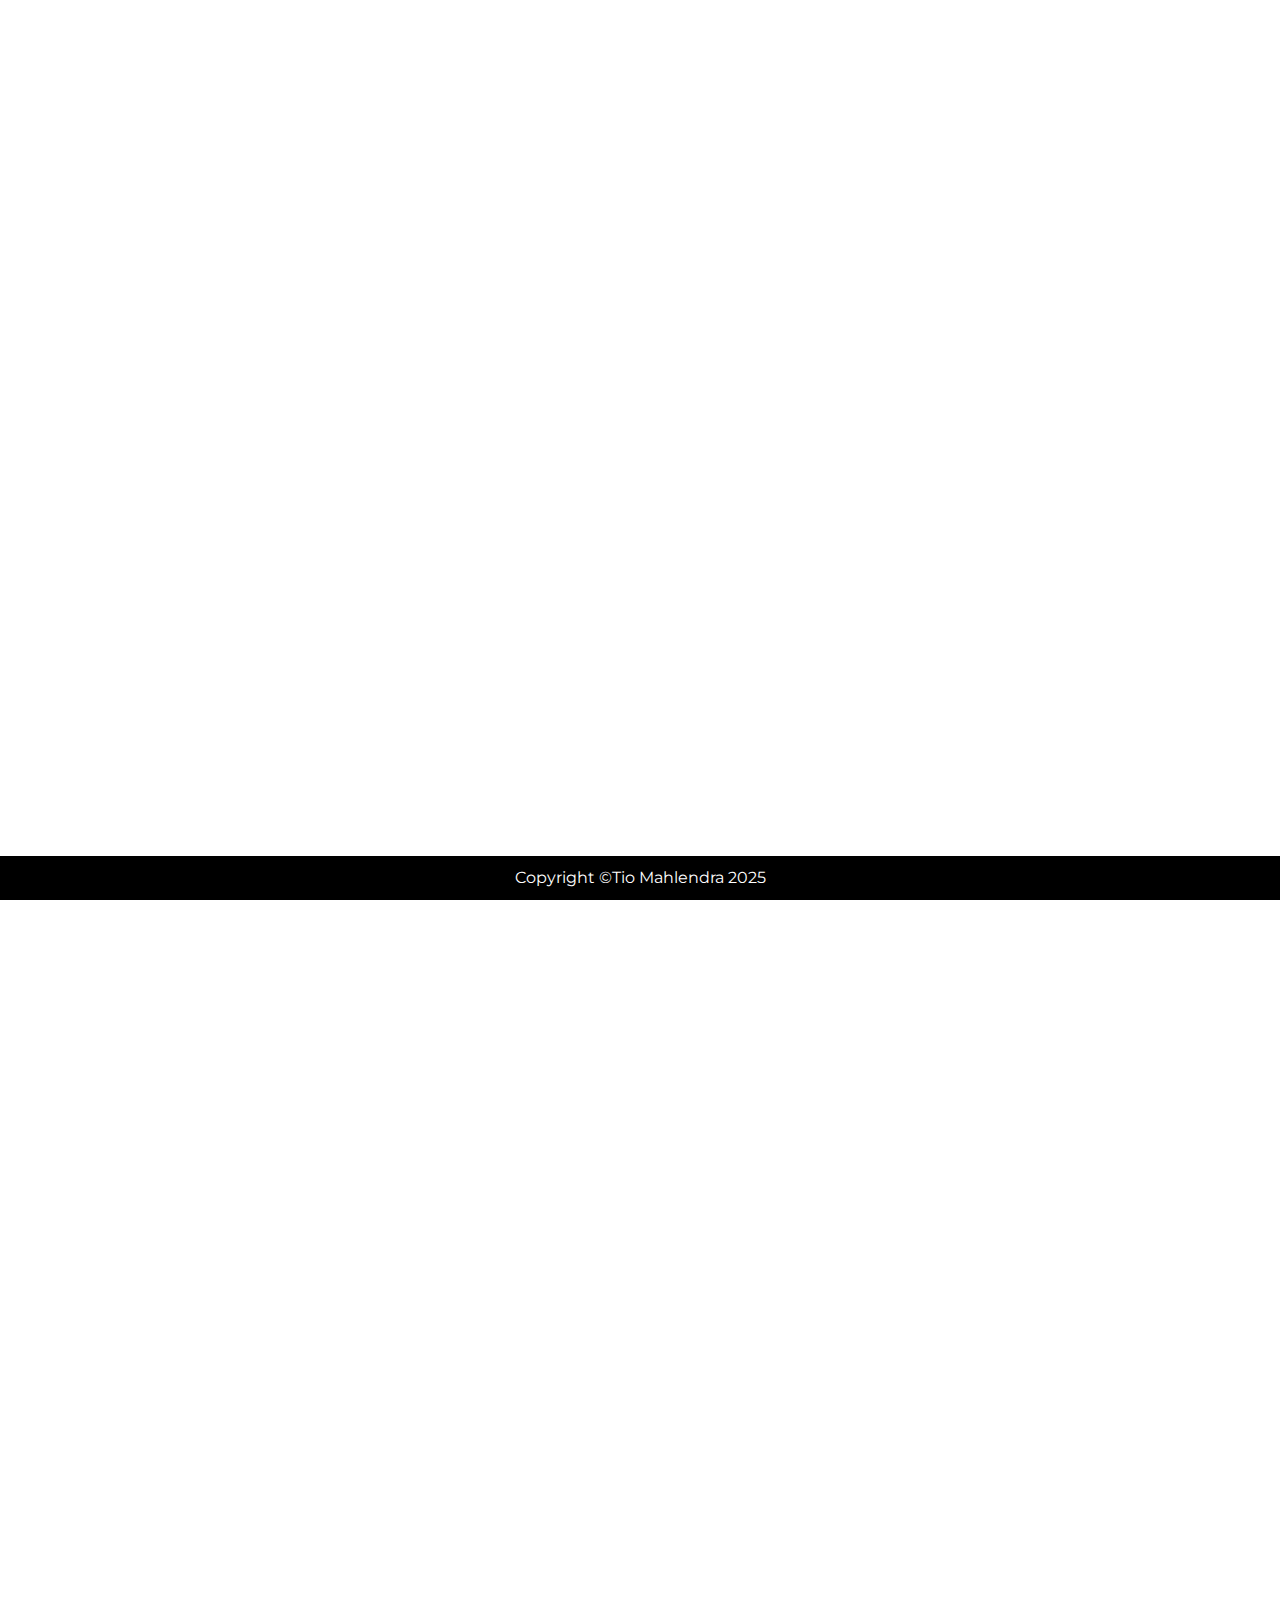
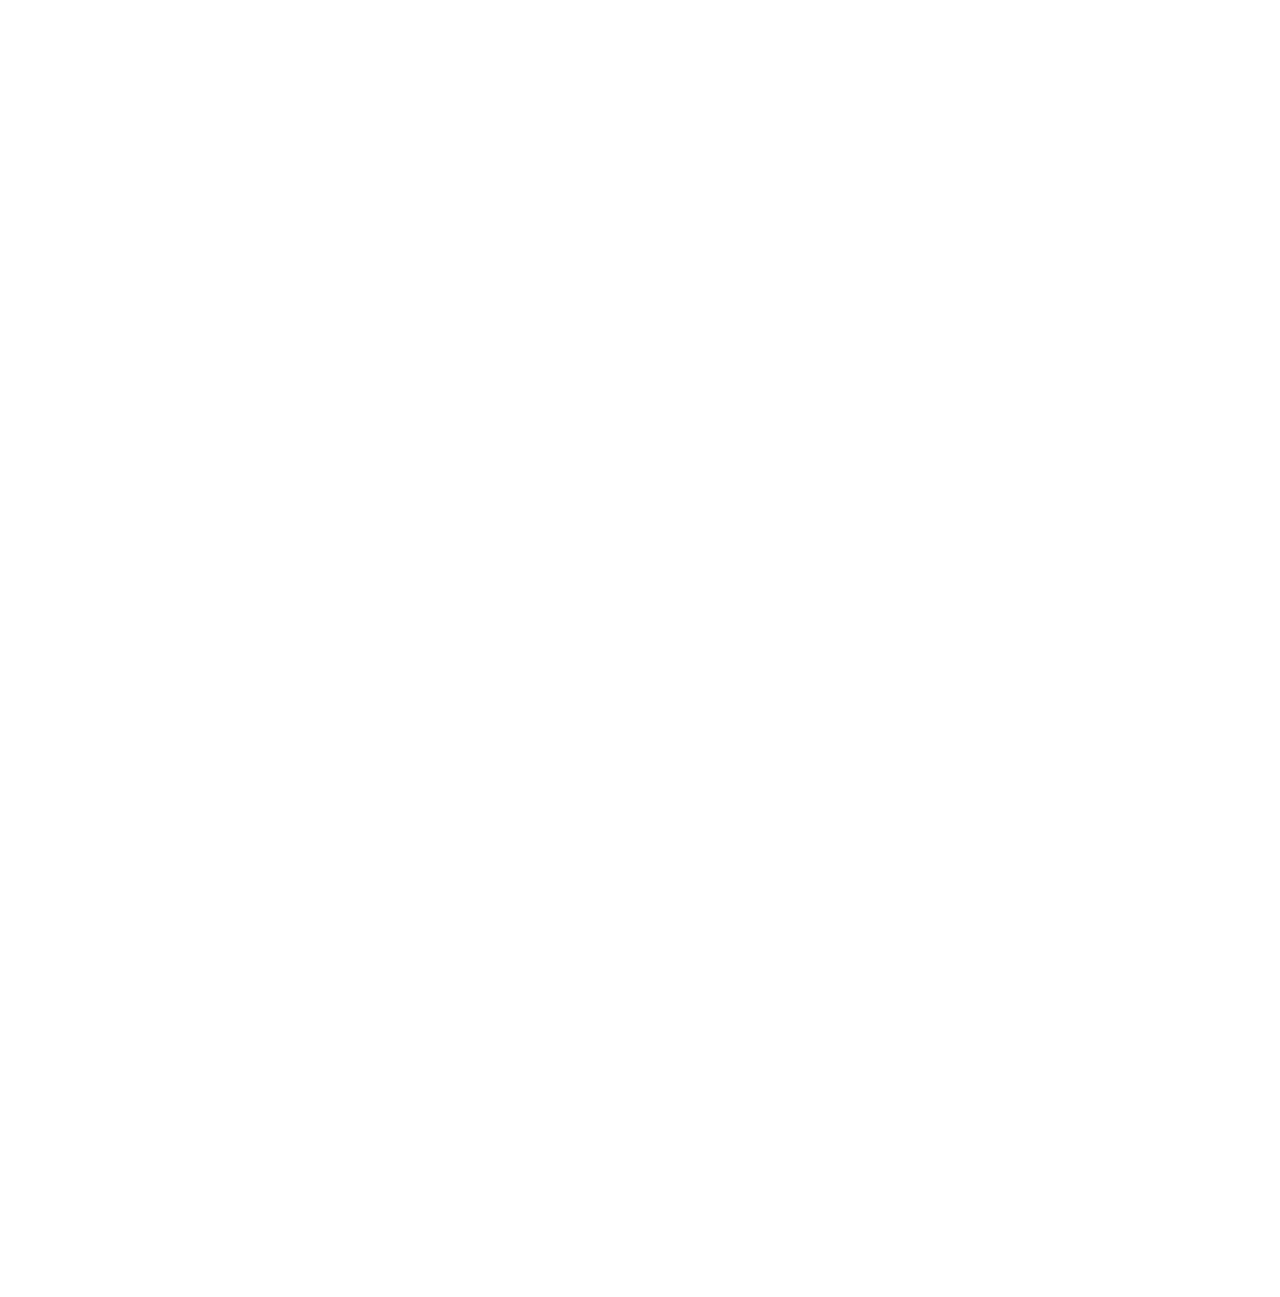
<file: index.html>
<!DOCTYPE html>
<html lang="en">
<head>
    <meta charset="UTF-8">
    <meta name="viewport" content="width=device-width, initial-scale=1.0">
    <title>Beyond Rich Residence</title>
    <link rel="stylesheet" href="./css/style.css">
    <link rel="stylesheet" href="https://cdnjs.cloudflare.com/ajax/libs/font-awesome/4.7.0/css/font-awesome.min.css">

    <!-- ==== ANIMATE ON SCROLL CSS CDN  ==== -->
    <link href="https://unpkg.com/aos@2.3.1/dist/aos.css" rel="stylesheet" />

    <!-- ==== ANIMATE ON SCROLL CSS CDN  ==== -->
    <link href="https://unpkg.com/aos@2.3.1/dist/aos.css" rel="stylesheet" />

    <!-- Customized Bootstrap Stylesheet -->
    <link href="https://cdn.jsdelivr.net/npm/bootstrap@5.3.2/dist/css/bootstrap.min.css" rel="stylesheet">
</head>
<body>
    <!-- header -->
    <header class="header">
      <!-- navbar -->
      <nav class="nav">
        <div class="logo">
          <a href="./index.html" style="text-decoration: none;">
            <h2>BeyondRich <br> <span id="black-title">Residence.</span></h2>
          </a>
        </div>

        <div class="nav_menu" id="nav_menu">
          <button class="close_btn" id="close_btn">
            <i class="fa fa-arrow-right"></i>
          </button>

          <ul class="nav_menu_list">
            <li class="nav_menu_item">
              <a href="./index.html" class="nav_menu_link menu_active">Beranda</a>
            </li>
            <li class="nav_menu_item">
              <a href="./tipe_rumah.html" class="nav_menu_link">Tipe Rumah</a>
            </li>
            <li class="nav_menu_item">
              <a href="./tentang.html" class="nav_menu_link">Tentang Kami</a>
            </li>
            <li class="nav_menu_item">
              <a href="./kontak.html" class="nav_menu_link">Kontak</a>
            </li>
            <li class="nav_menu_item">
              <a href="./blog.html" class="nav_menu_link">Blog</a>
            </li>
          </ul>
        </div>

        <button class="toggle_btn" id="toggle_btn">
          <i class="fa fa-bars"></i>
        </button>

      </nav>
    </header>
    <!-- header -->

    <!-- section beranda -->
    <section class="wrapper-home" id="home">
      <div class="container">
        <div class="grid-cols-2"> 
          <div class="grid-item-1">
            <h1 class="main-heading">
              Selamat datang di <span>BeyondRich Residence.</span>
            </h1>
            <p class="info-text">
              Hunian Bergaya Modern untuk Kehidupan Berkualitas. Rumah menjadi tempat untuk melanjutkan mimpi. Mulailah cerita serta harapan baru keluarga tercinta Anda di BeyondRich Residence
            </p>

            <div class="btn_wrapper">
              <button class="btn_home view_more_btn">
                Kontak Kami <i class="fa fa-phone"></i>
              </button> 
              <button class="btn_home documentation_btn">
                Info Detail
              </button>
            </div>
          </div>
          <div class="grid-item-2">
            <div class="team_img_wrapper">
              <img src="./img/rumah.jpg" alt="team-img" />
            </div>
          </div>
        </div>
      </div>
    </section>
    <!-- section beranda -->

    <!-- section fasilitas -->
    <div class="container pt-4 pb-4 mt-2 mb-3 fasilitas">
      <h1 class="text-center my-5">Fasilitas Yang Dimiliki</h1>
      <br><br>
      <div class="row">
        <div class="col-md-6 spasi">
       
          <h2>Kolam Renang Infinity</h2>
          <p>Nikmati momen istimewa berenang di kolam renang infinity kami yang memukau. Dengan desain yang memadukan kemewahan dan keindahan, Anda dapat menyelam sambil menikmati panorama kota yang spektakuler. Kolam renang ini tidak hanya menjadi tempat untuk berolahraga, tetapi juga tempat untuk melepaskan penat dan meresapi keindahan lingkungan sekitar.</p>
        </div>
        <div class="col-md-6">
          <img src="./img/kolam.jpg" alt="kolam-renang" class="img-fluid"/>
        </div>
      </div>
      <div class="row">
        <div class="col-md-6">
          <br><br>
          <img src="./img/fasilitas/2.jpg" alt="kolam-renang" class="img-fluid"/>
        </div>
        <div class="col-md-6">
          <br><br>
          <h2>Pusat Kebugaran Berstandar Tinggi</h2>
          <p>Jadilah sehat dan bugar di pusat kebugaran kami yang dilengkapi dengan peralatan modern dan fasilitas lengkap. Tim instruktur berpengalaman kami siap membantu Anda mencapai tujuan kebugaran Anda. Dengan program pelatihan yang disesuaikan, pusat kebugaran ini menjadi pusat transformasi kesehatan dan kebugaran Anda.</p>
        </div>
      </div>
      <div class="row">
        <div class="col-md-6">
          <br><br>
          <h2>Restoran dan Kafe Eksklusif</h2>
          <p>Nikmati hidangan lezat dan minuman segar di restoran dan kafe eksklusif kami. Tanpa harus meninggalkan kompleks, Anda dapat menjelajahi ragam kuliner yang memikat lidah. Suasana yang nyaman dan pilihan menu yang beragam akan memastikan setiap kali Anda makan menjadi pengalaman yang tak terlupakan.</p>
        </div>
        <div class="col-md-6">
          <br><br>
          <img src="./img/fasilitas/3.jpg" alt="kolam-renang" class="img-fluid"/>
        </div>
      </div>
      <div class="row">
        <div class="col-md-6">
          <br><br>
          <img src="./img/fasilitas/4.jpg" alt="kolam-renang" class="img-fluid"/>
        </div>
        <div class="col-md-6">
          <br><br>
          <h2>Taman Indah dan Ruang Hijau</h2>
          <p>Bersantai di taman indah kami yang dikelilingi oleh ruang hijau. Dengan pepohonan rindang dan desain taman yang estetis, tempat ini menjadi tempat yang sempurna untuk melepaskan penat setelah hari yang panjang. Taman ini bukan hanya area rekreasi, tetapi juga merupakan oase ketenangan di tengah kehidupan perkotaan yang sibuk.</p>
        </div>
      </div>
      <div class="row">
        <div class="col-md-6">
          <br><br>
          <h2>Sistem Keamanan 24/7 dengan Pemantauan CCTV</h2>
          <p>MySkill Residence mengutamakan keamanan penghuninya. Oleh karena itu, kami menyediakan sistem keamanan canggih yang beroperasi selama 24 jam sehari, 7 hari seminggu. Sistem ini mencakup pemantauan CCTV di seluruh kompleks, memastikan setiap sudut dan area terjaga dengan baik. Dengan ini, setiap aktivitas yang terjadi di sekitar properti dapat dipantau secara langsung, memberikan tingkat keamanan yang tinggi dan memberikan ketenangan pikiran kepada semua penghuni.</p>
        </div>
        <div class="col-md-6">
          <br><br>
          <img src="./img/fasilitas/5.jpg" alt="kolam-renang" class="img-fluid"/>
        </div>
      </div>
    </div>

    </div>
    <!-- section fasilitas -->

    <!-- Footer-->
    <br><br><br>
    <footer class="footer">
        <div>Copyright &copy;Tio Mahlendra 2025</div>
    </footer>
    <!-- Footer -->

    <!-- ==== ANIMATE ON SCROLL JS CDN -->
    <script src="https://unpkg.com/aos@2.3.1/dist/aos.js"></script>
    <!-- ==== GSAP CDN ==== -->
    <script src="https://cdnjs.cloudflare.com/ajax/libs/gsap/3.8.0/gsap.min.js"></script>

    <!-- ==== SCRIPT.JS ==== -->
    <script src="./js/script.js" defer></script>
</body>
</html>
</file>
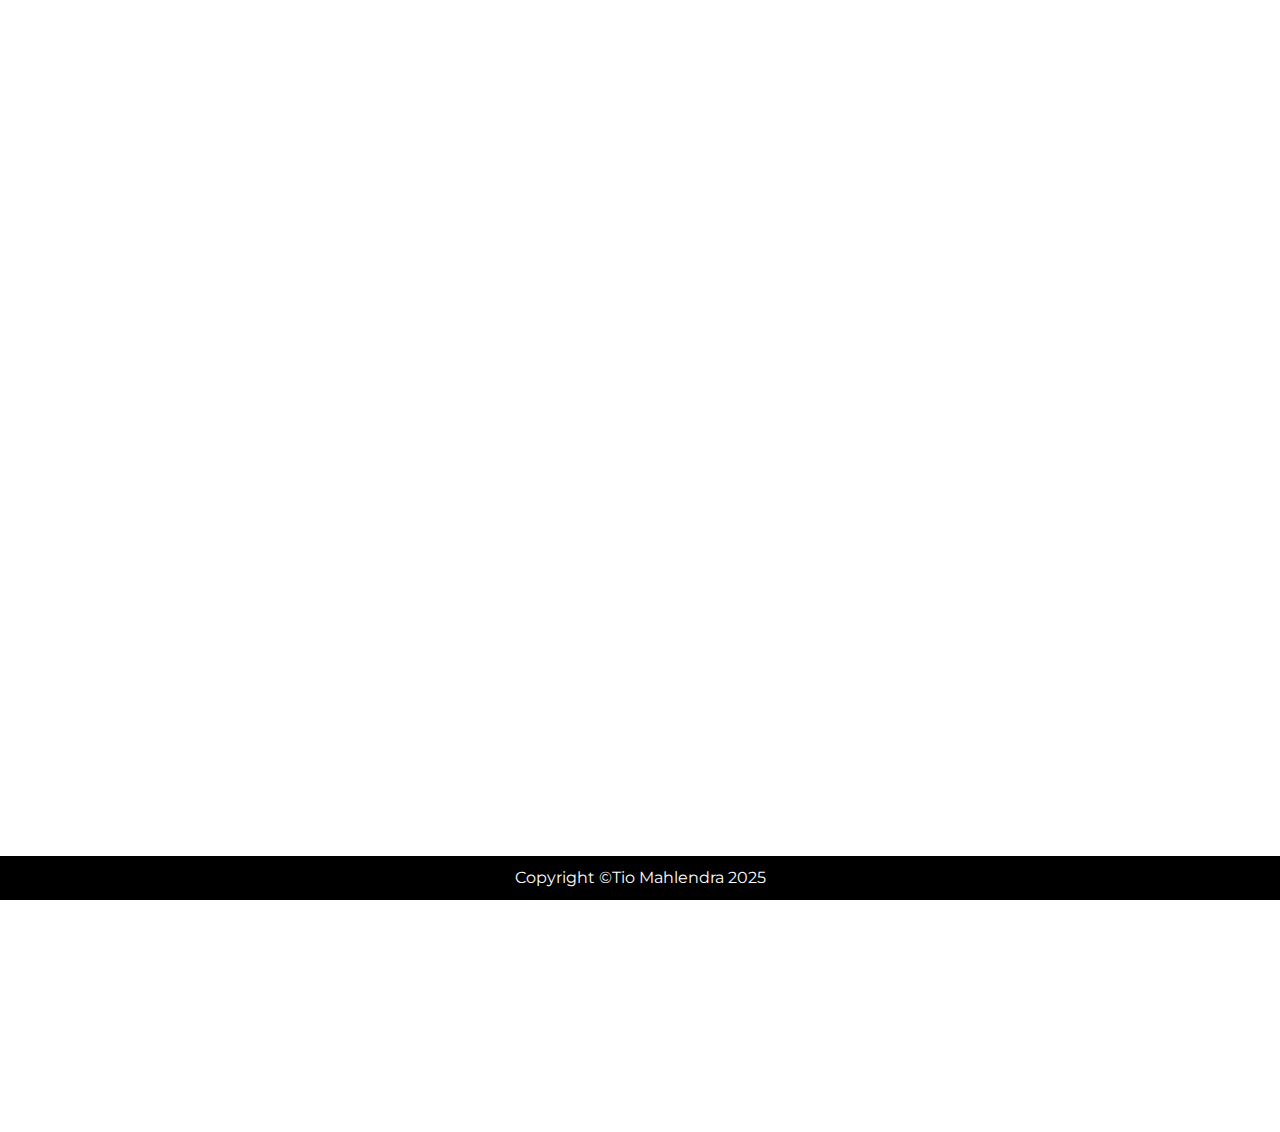
<file: blog.html>
<!DOCTYPE html>
<html lang="en">
<head>
    <meta charset="UTF-8">
    <meta name="viewport" content="width=device-width, initial-scale=1.0">
    <title>My Skill Residence</title>
    <link rel="stylesheet" href="./css/style.css">
    <link rel="stylesheet" href="https://cdnjs.cloudflare.com/ajax/libs/font-awesome/4.7.0/css/font-awesome.min.css">

    <!-- ==== ANIMATE ON SCROLL CSS CDN  ==== -->
    <link href="https://unpkg.com/aos@2.3.1/dist/aos.css" rel="stylesheet" />

    <!-- ==== ANIMATE ON SCROLL CSS CDN  ==== -->
    <link href="https://unpkg.com/aos@2.3.1/dist/aos.css" rel="stylesheet" />

    <!-- Customized Bootstrap Stylesheet -->
    <link href="https://cdn.jsdelivr.net/npm/bootstrap@5.3.2/dist/css/bootstrap.min.css" rel="stylesheet">
</head>
<body>
    <!-- header -->
    <header class="header">
      <!-- navbar -->
      <nav class="nav">
        <div class="logo">
          <a href="./index.html" style="text-decoration: none;">
            <h2>BeyondRich <br> <span id="black-title">Residence.</span></h2>
          </a>
        </div>

        <div class="nav_menu" id="nav_menu">
          <button class="close_btn" id="close_btn">
            <i class="fa fa-arrow-right"></i>
          </button>

          <ul class="nav_menu_list">
            <li class="nav_menu_item">
              <a href="./index.html" class="nav_menu_link">Beranda</a>
            </li>
            <li class="nav_menu_item">
              <a href="./tipe_rumah.html" class="nav_menu_link">Tipe Rumah</a>
            </li>
            <li class="nav_menu_item">
              <a href="./tentang.html" class="nav_menu_link">Tentang Kami</a>
            </li>
            <li class="nav_menu_item">
              <a href="./kontak.html" class="nav_menu_link">Kontak</a>
            </li>
            <li class="nav_menu_item">
              <a href="./blog.html" class="nav_menu_link menu_active">Blog</a>
            </li>
          </ul>
        </div>

        <button class="toggle_btn" id="toggle_btn">
          <i class="fa fa-bars"></i>
        </button>

      </nav>
    </header>
    <!-- header -->

    <!-- container title -->
    <section class="wrapper-content blog">
        <div class="container-fluid">
            <div class="row" id="content-title">
                <div class="col-md-12 text-center">
                    <h2>Blog BeyondRich Residence</h2>
                </div>
            </div>
        </div>
    </section>
    <!-- container title -->

    <!-- section content -->
   <div class="container pt-2 pb-4 mb-3 blog">
    <div class="row">
        <div class="col-md-9 mt-4 mb-4" id="blogContainer">
            <!-- content dynimacally  -->
        </div>
        <div class="col-md-3 mt-4 mb-4">
            <div class="form-group">
                <input type="text" class="form-control" placeholder="search blog..." autocomplete="off" onchange="searchBlog(this)"/>
                <div class="latest-post mt-3 mb-3">
                    <p class="text-latest-post">LATEST POST</p>
                </div>
                <div class="latest-blog-content" id="latestBlogContent">
                     <!-- content dynimacally  -->
                </div>
            </div>
        </div>
    </div>
   </div>
    <!-- section content -->


    <!-- Footer-->
    <br><br><br>
    <footer class="footer">
        <div>Copyright &copy;Tio Mahlendra 2025</div>
    </footer>
    <!-- Footer -->

    <!-- ==== ANIMATE ON SCROLL JS CDN -->
    <script src="https://unpkg.com/aos@2.3.1/dist/aos.js"></script>
    <!-- ==== GSAP CDN ==== -->
    <script src="https://cdnjs.cloudflare.com/ajax/libs/gsap/3.8.0/gsap.min.js"></script>

    <!-- ==== SCRIPT.JS ==== -->
    <script src="./js/script.js" defer></script>
</body>
</html>
</file>
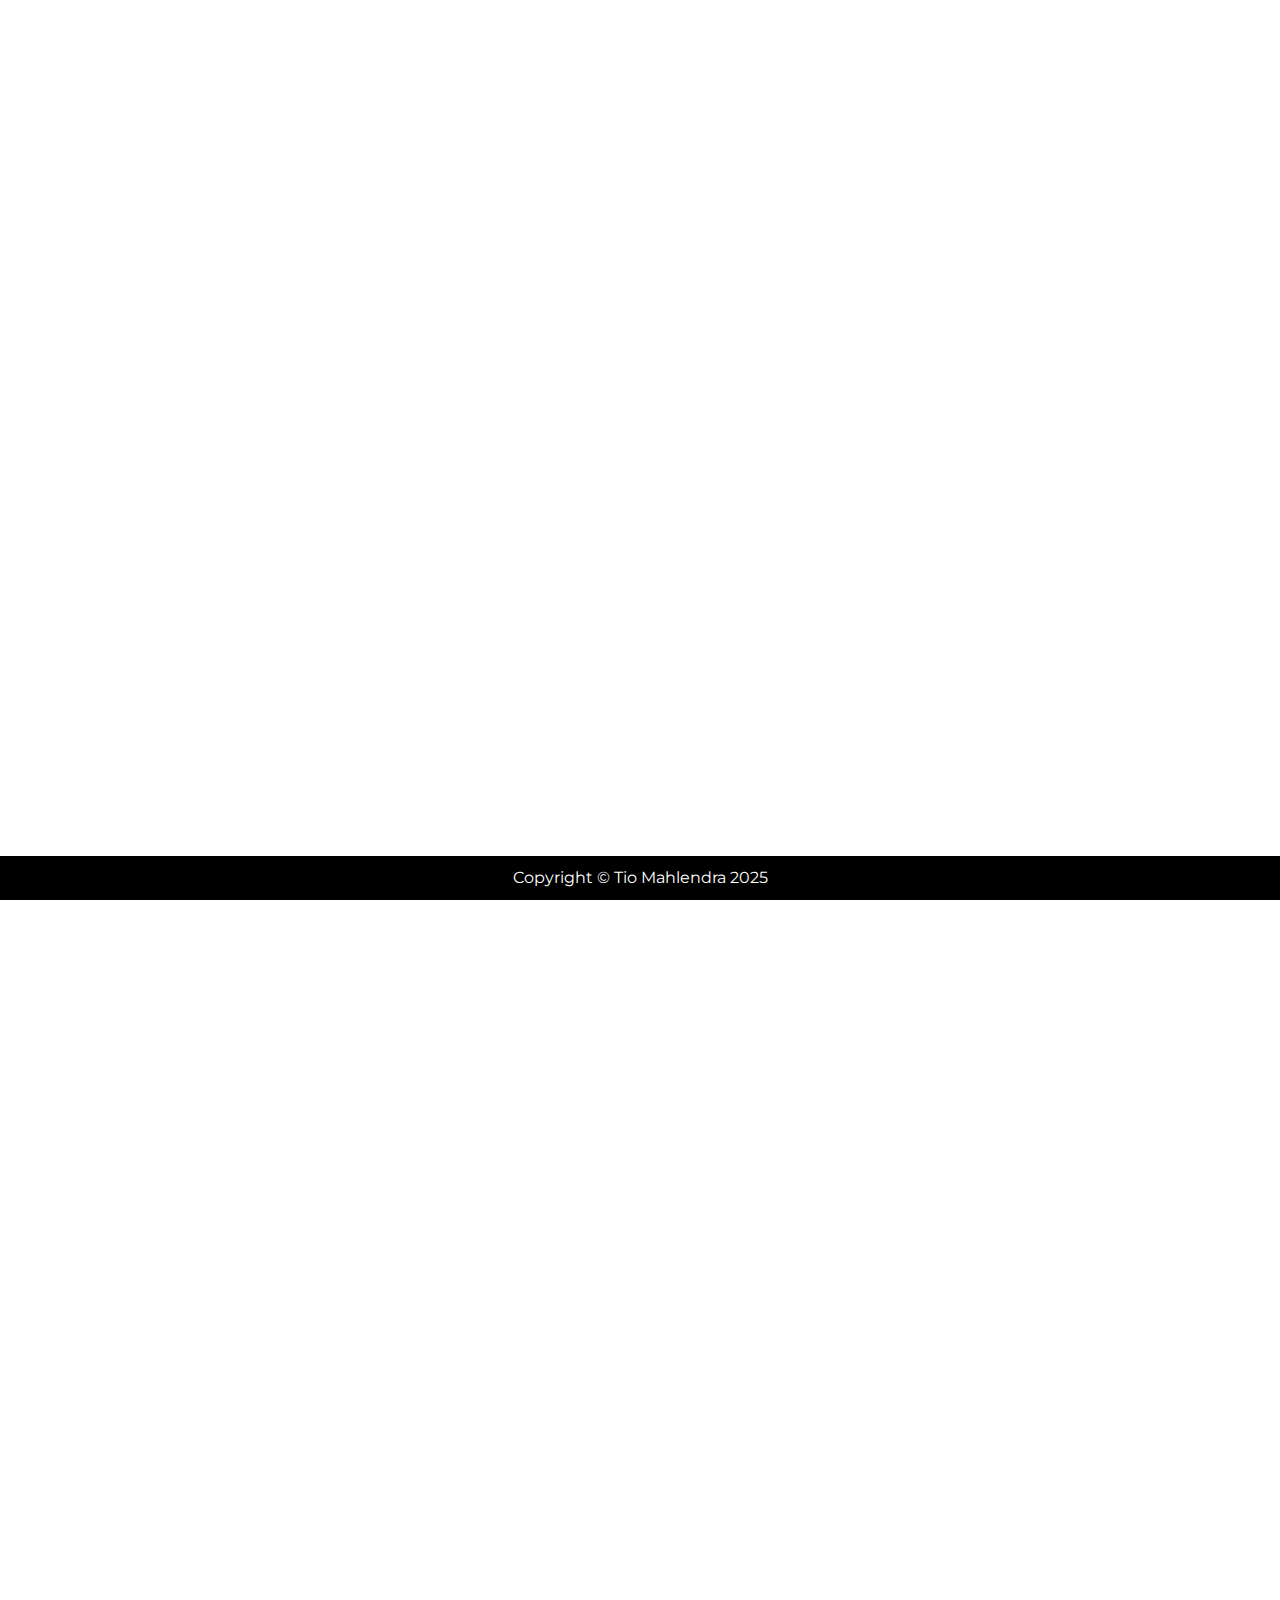
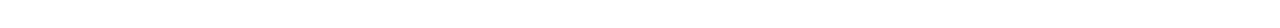
<file: detail_blog.html>
<!DOCTYPE html>
<html lang="en">
<head>
    <meta charset="UTF-8">
    <meta name="viewport" content="width=device-width, initial-scale=1.0">
    <title>Beyond Rich Residence</title>
    <link rel="stylesheet" href="./css/style.css">
    <link rel="stylesheet" href="https://cdnjs.cloudflare.com/ajax/libs/font-awesome/4.7.0/css/font-awesome.min.css">

    <!-- ==== ANIMATE ON SCROLL CSS CDN  ==== -->
    <link href="https://unpkg.com/aos@2.3.1/dist/aos.css" rel="stylesheet" />

    <!-- ==== ANIMATE ON SCROLL CSS CDN  ==== -->
    <link href="https://unpkg.com/aos@2.3.1/dist/aos.css" rel="stylesheet" />

    <!-- Customized Bootstrap Stylesheet -->
    <link href="https://cdn.jsdelivr.net/npm/bootstrap@5.3.2/dist/css/bootstrap.min.css" rel="stylesheet">
</head>
<body>
    <!-- header -->
    <header class="header">
      <!-- navbar -->
      <nav class="nav">
        <div class="logo">
          <a href="./index.html" style="text-decoration: none;">
            <h2>BeyondRich<br> <span id="black-title">Residence.</span></h2>
          </a>
        </div>

        <div class="nav_menu" id="nav_menu">
          <button class="close_btn" id="close_btn">
            <i class="fa fa-arrow-right"></i>
          </button>

          <ul class="nav_menu_list">
            <li class="nav_menu_item">
              <a href="./index.html" class="nav_menu_link">Beranda</a>
            </li>
            <li class="nav_menu_item">
              <a href="./tipe_rumah.html" class="nav_menu_link">Tipe Rumah</a>
            </li>
            <li class="nav_menu_item">
              <a href="./tentang.html" class="nav_menu_link">Tentang Kami</a>
            </li>
            <li class="nav_menu_item">
              <a href="./kontak.html" class="nav_menu_link">Kontak</a>
            </li>
            <li class="nav_menu_item">
              <a href="./blog.html" class="nav_menu_link menu_active">Blog</a>
            </li>
          </ul>
        </div>

        <button class="toggle_btn" id="toggle_btn">
          <i class="fa fa-bars"></i>
        </button>

      </nav>
    </header>
    <!-- header -->

    <!-- container title -->
    <section class="wrapper-content detail_blog">
        <div class="container-fluid">
            <div class="row" id="content-title">
                <div class="col-md-12 text-center">
                    <h2 id="title-blog">Example Title Blog</h2>
                </div>
            </div>
        </div>
    </section>
    <!-- container title -->

    <!-- section content -->
    <div class="container pt-2 pb-4 mb-3 detail_blog">
        <div class="row">
            <div class="col-md-9 mt-4 mb-4">
                <div class="card p-4">
                    <img id="cardDetailImg" class="align-self-center" />
                    <div class="blog-date d-flex text-center mt-3 align-self-center">
                        <i class="fa fa-calendar me-2 mt-1"></i>
                        <p id="tgl-blog">21 Maret 2025, 10:09 AM</p>
                    </div>
                    <iframe src="./content/blog-1.html" id="cardDetailBlog" class="w-100"></iframe>
                </div>
            </div>
            <div class="col-md-3 mt-4 mb-4">
                <div class="form-group">
                    <input type="text" class="form-control" placeholder="search blog..." autocomplete="off" onchange="searchBlog(this)" disabled/>
                    <div class="latest-post mt-3 mb-3">
                        <p class="text-latest-post">LATEST POST</p>
                    </div>
                    <div class="latest-blog-content" id="latestBlogContent">
                         <!-- content dynamically generated -->
                    </div>
                </div>
            </div>
        </div>
    </div>
    <!-- section content -->

    <!-- Footer-->
    <br><br><br>
    <footer class="footer">
        <div>Copyright &copy; Tio Mahlendra 2025</div>
    </footer>
    <!-- Footer -->

    <!-- ==== ANIMATE ON SCROLL JS CDN -->
    <script src="https://unpkg.com/aos@2.3.1/dist/aos.js"></script>
    <!-- ==== GSAP CDN ==== -->
    <script src="https://cdnjs.cloudflare.com/ajax/libs/gsap/3.8.0/gsap.min.js"></script>

    <!-- ==== SCRIPT.JS ==== -->
    <script src="./js/script.js" defer></script>
</body>
</html>
</file>
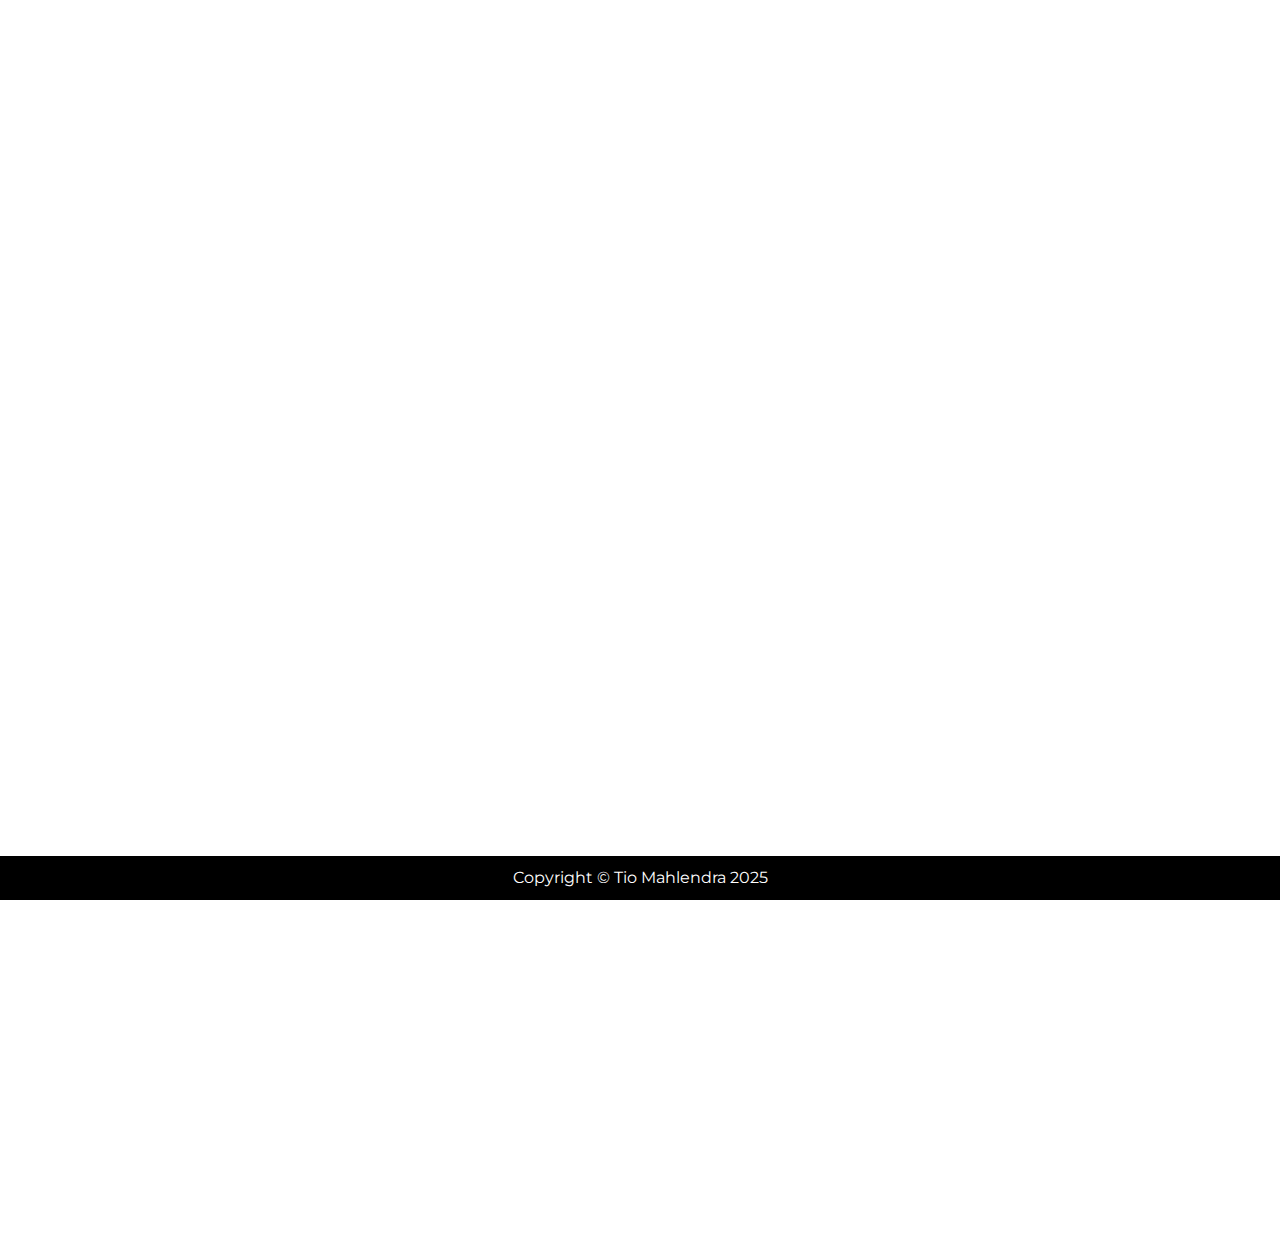
<file: kontak.html>
<!DOCTYPE html>
<html lang="en">
<head>
    <meta charset="UTF-8">
    <meta name="viewport" content="width=device-width, initial-scale=1.0">
    <title>Beyond Rich Residence</title>
    <link rel="stylesheet" href="./css/style.css">
    <link rel="stylesheet" href="https://cdnjs.cloudflare.com/ajax/libs/font-awesome/4.7.0/css/font-awesome.min.css">

    <!-- ==== ANIMATE ON SCROLL CSS CDN  ==== -->
    <link href="https://unpkg.com/aos@2.3.1/dist/aos.css" rel="stylesheet" />

    <!-- ==== ANIMATE ON SCROLL CSS CDN  ==== -->
    <link href="https://unpkg.com/aos@2.3.1/dist/aos.css" rel="stylesheet" />

    <!-- Customized Bootstrap Stylesheet -->
    <link href="https://cdn.jsdelivr.net/npm/bootstrap@5.3.2/dist/css/bootstrap.min.css" rel="stylesheet">
</head>
<body>
    <!-- header -->
    <header class="header">
      <!-- navbar -->
      <nav class="nav">
        <div class="logo">
          <a href="./index.html" style="text-decoration: none;">
            <h2>BeyondRich <br> <span id="black-title">Residence.</span></h2>
          </a>
        </div>

        <div class="nav_menu" id="nav_menu">
          <button class="close_btn" id="close_btn">
            <i class="fa fa-arrow-right"></i>
          </button>

          <ul class="nav_menu_list">
            <li class="nav_menu_item">
              <a href="./index.html" class="nav_menu_link">Beranda</a>
            </li>
            <li class="nav_menu_item">
              <a href="./tipe_rumah.html" class="nav_menu_link">Tipe Rumah</a>
            </li>
            <li class="nav_menu_item">
              <a href="./tentang.html" class="nav_menu_link">Tentang Kami</a>
            </li>
            <li class="nav_menu_item">
              <a href="./kontak.html" class="nav_menu_link menu_active">Kontak</a>
            </li>
            <li class="nav_menu_item">
              <a href="./blog.html" class="nav_menu_link">Blog</a>
            </li>
          </ul>
        </div>

        <button class="toggle_btn" id="toggle_btn">
          <i class="fa fa-bars"></i>
        </button>

      </nav>
    </header>
    <!-- header -->

    <!-- section tentang  -->

    <!-- section title  -->
    <section class="wrapper-content tentang" id="home">
        <div class="container-fluid">
            <div class="row" id="content-title">
                <div class="col-md-12 text-center">
                    <h2>Kontak</h2>
                </div>
            </div>
        </div>
    </section>
    <!-- section title  -->

    <!-- content  -->
    <div class="container kontak">
        <div class="row justify-content-center">
            <div class="col-md-12">
                <div class="wrapper">
                    <div class="row">
                        <div class="col-md-3">
                            <div class="dbox w-100 text-center">
                                <div class="icon d-flex align-items-center justify-content-center">
                                  <span class="fa fa-map-marker"></span>
                                </div>
                                <div class="text">
                                  <p>
                                    <span>Alamat :</span> Jl.Kuansing, Marpoyan Damai, PekanBaru
                                  </p>
                                </div>
                              </div>
                        </div>
                        <div class="col-md-3">
                            <div class="dbox w-100 text-center">
                                <div class="icon d-flex align-items-center justify-content-center">
                                  <span class="fa fa-phone"></span>
                                </div>
                                <div class="text">
                                  <p>
                                    <span>Phone :</span>
                                    <a href="#">+6282369419583</a>
                                  </p>
                                </div>
                              </div>
                        </div>
                        <div class="col-md-3">
                            <div class="dbox w-100 text-center">
                                <div class="icon d-flex align-items-center justify-content-center">
                                  <span class="fa fa-paper-plane"></span>
                                </div>
                                <div class="text">
                                  <p>
                                    <span>Email:</span>
                                    <a href="brmnjayastore@gmail.com">brmnjayastore@gmail.com</a>
                                  </p>
                                </div>
                              </div>
                              
                        </div>
                        <div class="col-md-3">
                            <div class="dbox w-100 text-center">
                                <div class="icon d-flex align-items-center justify-content-center">
                                  <span class="fa fa-paper-plane"></span>
                                </div>
                                <div class="text">
                                  <p>
                                    <span>Website</span>
                                    <a href="#">https://brmnjayastore</a>
                                  </p>
                                </div>
                              </div>
                        </div>
                    </div>

                    <div class="row no-gutters mb-5 mt-5">
                        <div class="col-md-7">
                            <div class="contact-wrap w-100 p-md-5 p-4">
                                <h3>Hubungi Kami</h3>
                                <div class="mb-4"> Silahkan hubungi kami jika anda tertarik dengan hunian BeyondRich Residence. </div>
                                <form id="contactForm" name="contactForm" class="contactForm" novalidate="novalidate">
                                    <div class="row">
                                        <div class="col-md-6 mb-2 mt-2">
                                            <div class="form-group">
                                                <label class="label" for="name">Name</label>
                                                <input type="text" class="form-control" name="name" id="name" placeholder="Nama">
                                            </div>
                                        </div>
                                        <div class="col-md-6 mb-2 mt-2">
                                            <div class="form-group">
                                                <label class="label" for="email">Email</label>
                                                <input type="email" class="form-control" name="email" id="name" placeholder="Email">
                                            </div>
                                        </div>
                                        <div class="col-md-12 mb-2 mt-2">
                                            <div class="form-group">
                                                <label class="label" for="subject">Subject</label>
                                                <input type="text" class="form-control" name="subject" id="name" placeholder="Subject">
                                            </div>
                                        </div>
                                        <div class="col-md-12 mb-2 mt-2">
                                            <div class="form-group">
                                                <label class="label" for="#">Pesan</label>
                                                <textarea name="message" class="form-control" cols="30" rows="4" placeholder="Pesan.." spellcheck="false"></textarea>
                                            </div>
                                        </div>
                                        <div class="col-md-12 mb-2 mt-2">
                                            <div class="form-group">
                                                <button class="btn_home view_more_btn">
                                                    Kirim Pesan <i class="fa fa-envelope"></i>
                                                </button>
                                            </div>
                                        </div>
                                    </div>
                                </form>
                            </div>
                        </div>
                        <div class="col-md-5 d-flex align-items-strech">
                            <iframe src="https://www.google.com/maps/embed?pb=!1m18!1m12!1m3!1d3989.7003380389965!2d101.43995017396564!3d0.4406264638256698!2m3!1f0!2f0!3f0!3m2!1i1024!2i768!4f13.1!3m3!1m2!1s0x31d5af56554eda49%3A0x43657f5141986a54!2sJl.%20Kuansing%2C%20Perhentian%20Marpoyan%2C%20Kec.%20Marpoyan%20Damai%2C%20Kota%20Pekanbaru%2C%20Riau%2028284!5e0!3m2!1sid!2sid!4v1742118036463!5m2!1sid!2sid" width="600" height="450" style="border:0;" allowfullscreen="" loading="lazy" referrerpolicy="no-referrer-when-downgrade"></iframe>
                        </div>
                    </div>
                </div>
            </div>
        </div>
    </div>
    <!-- content  -->

    <!-- Footer-->
    <br><br><br>
    <footer class="footer">
        <div>Copyright &copy; Tio Mahlendra 2025</div>
    </footer>
    <!-- Footer -->

    <!-- ==== ANIMATE ON SCROLL JS CDN -->
    <script src="https://unpkg.com/aos@2.3.1/dist/aos.js"></script>
    <!-- ==== GSAP CDN ==== -->
    <script src="https://cdnjs.cloudflare.com/ajax/libs/gsap/3.8.0/gsap.min.js"></script>

    <!-- ==== SCRIPT.JS ==== -->
    <script src="./js/script.js" defer></script>
</body>
</html>
</file>
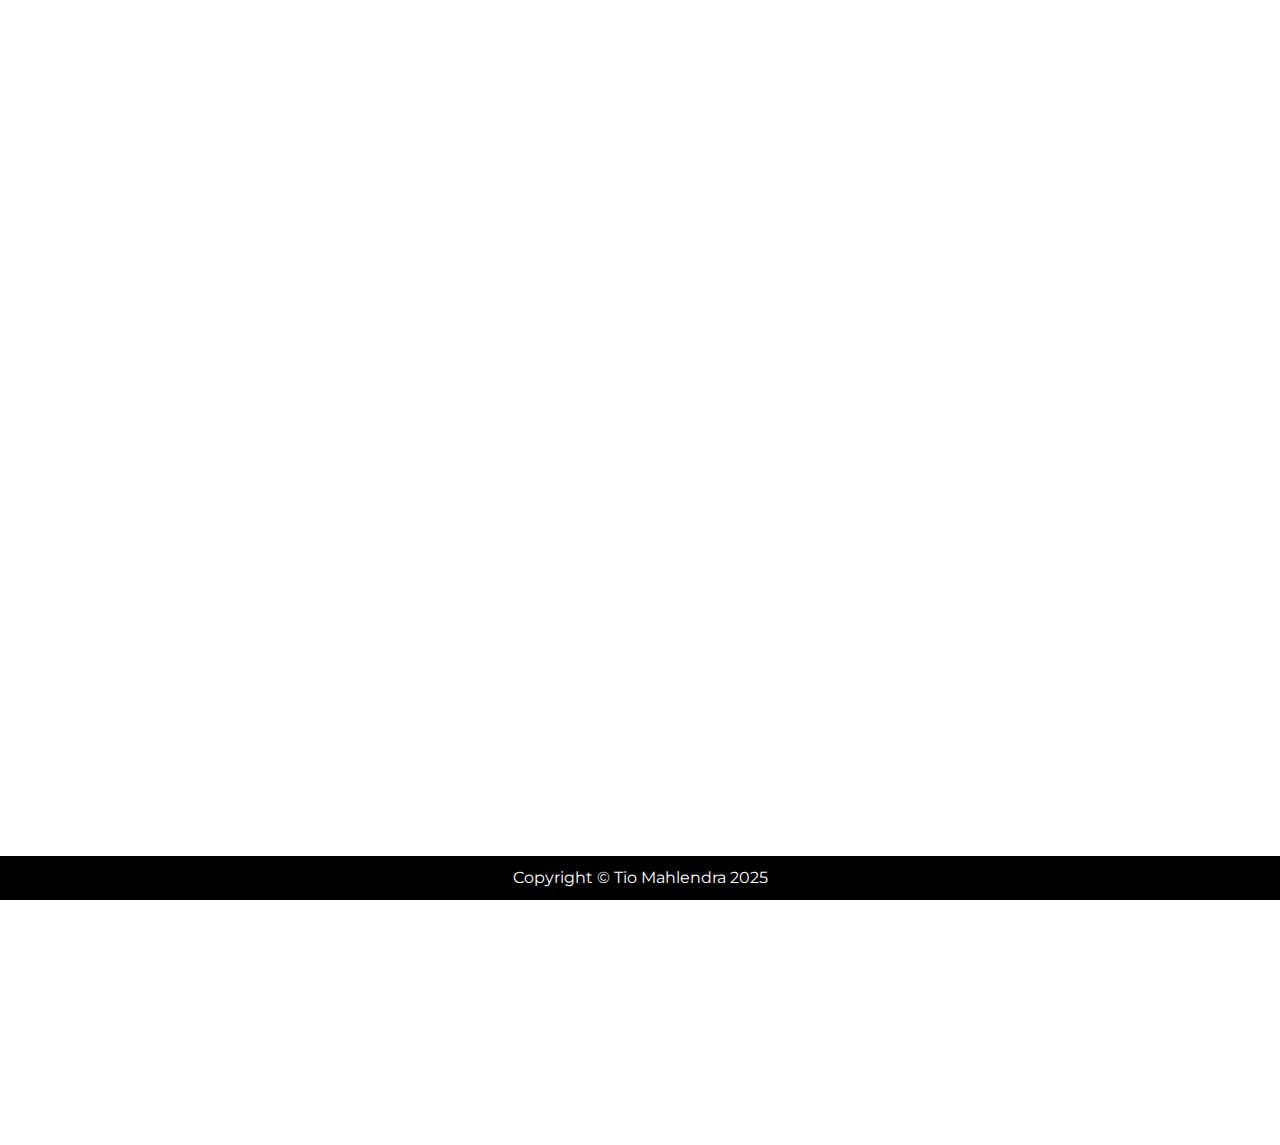
<file: tentang.html>
<!DOCTYPE html>
<html lang="en">
<head>
    <meta charset="UTF-8">
    <meta name="viewport" content="width=device-width, initial-scale=1.0">
    <title>Beyond Rich Residence</title>
    <link rel="stylesheet" href="./css/style.css">
    <link rel="stylesheet" href="https://cdnjs.cloudflare.com/ajax/libs/font-awesome/4.7.0/css/font-awesome.min.css">

    <!-- ==== ANIMATE ON SCROLL CSS CDN  ==== -->
    <link href="https://unpkg.com/aos@2.3.1/dist/aos.css" rel="stylesheet" />

    <!-- ==== ANIMATE ON SCROLL CSS CDN  ==== -->
    <link href="https://unpkg.com/aos@2.3.1/dist/aos.css" rel="stylesheet" />

    <!-- Customized Bootstrap Stylesheet -->
    <link href="https://cdn.jsdelivr.net/npm/bootstrap@5.3.2/dist/css/bootstrap.min.css" rel="stylesheet">
</head>
<body>
    <!-- header -->
    <header class="header">
      <!-- navbar -->
      <nav class="nav">
        <div class="logo">
          <a href="./index.html" style="text-decoration: none;">
            <h2>BeyondRich <br> <span id="black-title">Residence.</span></h2>
          </a>
        </div>

        <div class="nav_menu" id="nav_menu">
          <button class="close_btn" id="close_btn">
            <i class="fa fa-arrow-right"></i>
          </button>

          <ul class="nav_menu_list">
            <li class="nav_menu_item">
              <a href="./index.html" class="nav_menu_link">Beranda</a>
            </li>
            <li class="nav_menu_item">
              <a href="./tipe_rumah.html" class="nav_menu_link">Tipe Rumah</a>
            </li>
            <li class="nav_menu_item">
              <a href="./tentang.html" class="nav_menu_link menu_active">Tentang Kami</a>
            </li>
            <li class="nav_menu_item">
              <a href="./kontak.html" class="nav_menu_link">Kontak</a>
            </li>
            <li class="nav_menu_item">
              <a href="./blog.html" class="nav_menu_link">Blog</a>
            </li>
          </ul>
        </div>

        <button class="toggle_btn" id="toggle_btn">
          <i class="fa fa-bars"></i>
        </button>

      </nav>
    </header>
    <!-- header -->

    <!-- section tentang  -->

    <!-- section title  -->
    <section class="wrapper-content tentang" id="home">
        <div class="container-fluid">
            <div class="row" id="content-title">
                <div class="col-md-12 text-center">
                    <h2>Tentang Kami</h2>
                </div>
            </div>
        </div>
    </section>
    <!-- section title  -->

    <!-- content  -->
    <div class="container pt-4 pb-4 mt-2 mb-3 tentang">
        <div class="card p-5" style="background-color: #ffffff;">
            <div class="row">
                <div class="col-md-5 text-center align-self-center align-items-center">
                    <img src="./img/LOGO BR.png" class="img-fluid mt-3" width="300"/>
                    </div>
                <div class="col-md-7">
                    <br>
                    <h2>BeyondRich Residence</h2>
                    <p>
                        Selamat datang di BeyondRich Residence, suatu persembahan hunian modern yang menggabungkan kenyamanan, keamanan, dan gaya hidup unggul. Kami bangga menjadi pilihan utama bagi mereka yang mencari tempat tinggal yang mewah dan memenuhi standar tinggi.
                        <br><br>

                        <b>Visi dan Misi Kami</b><br>
                        Di BeyondRich Residence, kami memiliki visi untuk menciptakan komunitas yang harmonis, di mana setiap penghuni merasa diberdayakan untuk mencapai potensi terbaik mereka. Misi kami adalah memberikan hunian yang tidak hanya memenuhi kebutuhan praktis, tetapi juga merangkul kehidupan modern dengan segala fasilitasnya.

                        <br> <br>
                        Bergabunglah dengan BeyondRich Residence,
                        <br>
                        BeyondRich Residence bukan hanya tempat tinggal, ini adalah gaya hidup. Kami mengundang Anda untuk bergabung dengan eksklusif yang memberikan nilai lebih dari sekadar tempat tinggal. Selamat datang di rumah Anda yang baru !
                    </p>
                    <button class="btn_home view_more_btn mt-4">
                        Kontak Kami <i class="fa fa-phone"></i>
                    </button>
                </div>
            </div>
        </div>
    </div>

    <!-- content  -->

    <!-- Footer-->
    <br><br><br>
    <footer class="footer">
        <div>Copyright &copy; Tio Mahlendra 2025</div>
    </footer>
    <!-- Footer -->

    <!-- ==== ANIMATE ON SCROLL JS CDN -->
    <script src="https://unpkg.com/aos@2.3.1/dist/aos.js"></script>
    <!-- ==== GSAP CDN ==== -->
    <script src="https://cdnjs.cloudflare.com/ajax/libs/gsap/3.8.0/gsap.min.js"></script>

    <!-- ==== SCRIPT.JS ==== -->
    <script src="./js/script.js" defer></script>
</body>
</html>
</file>
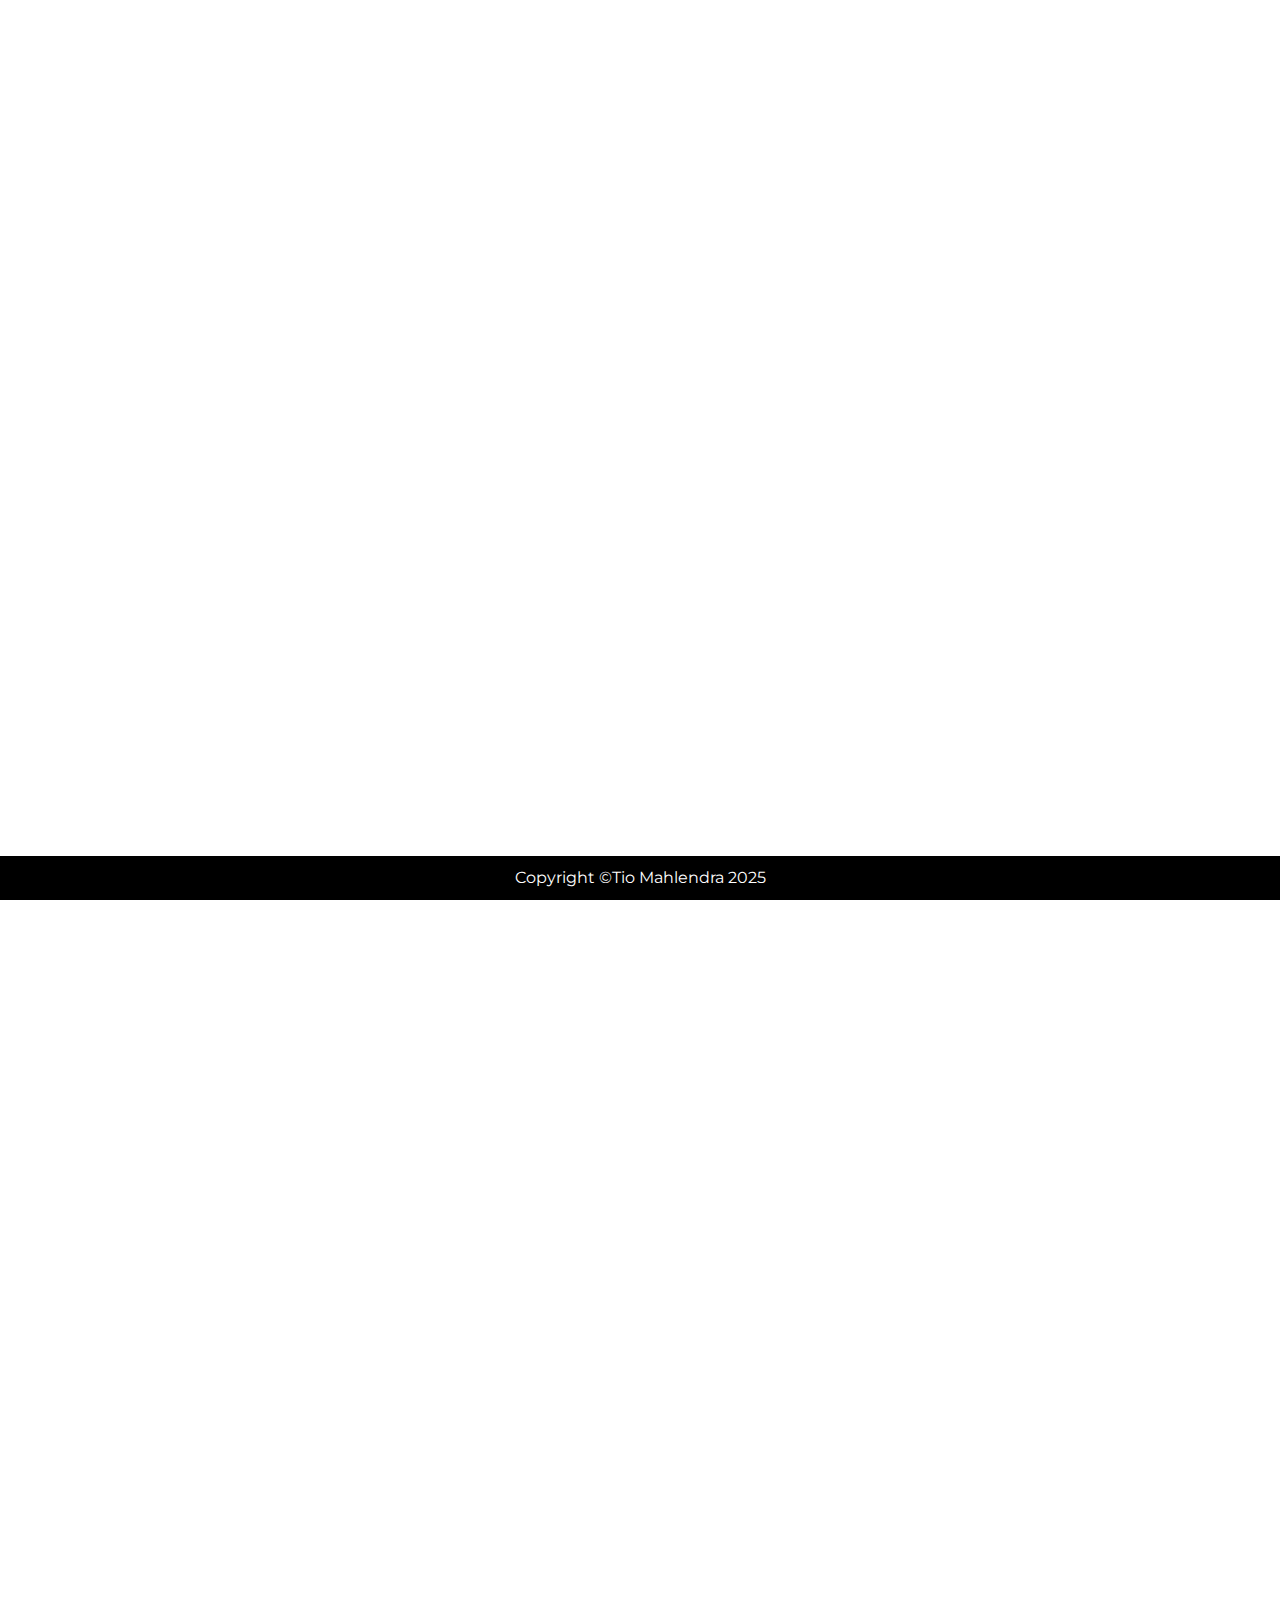
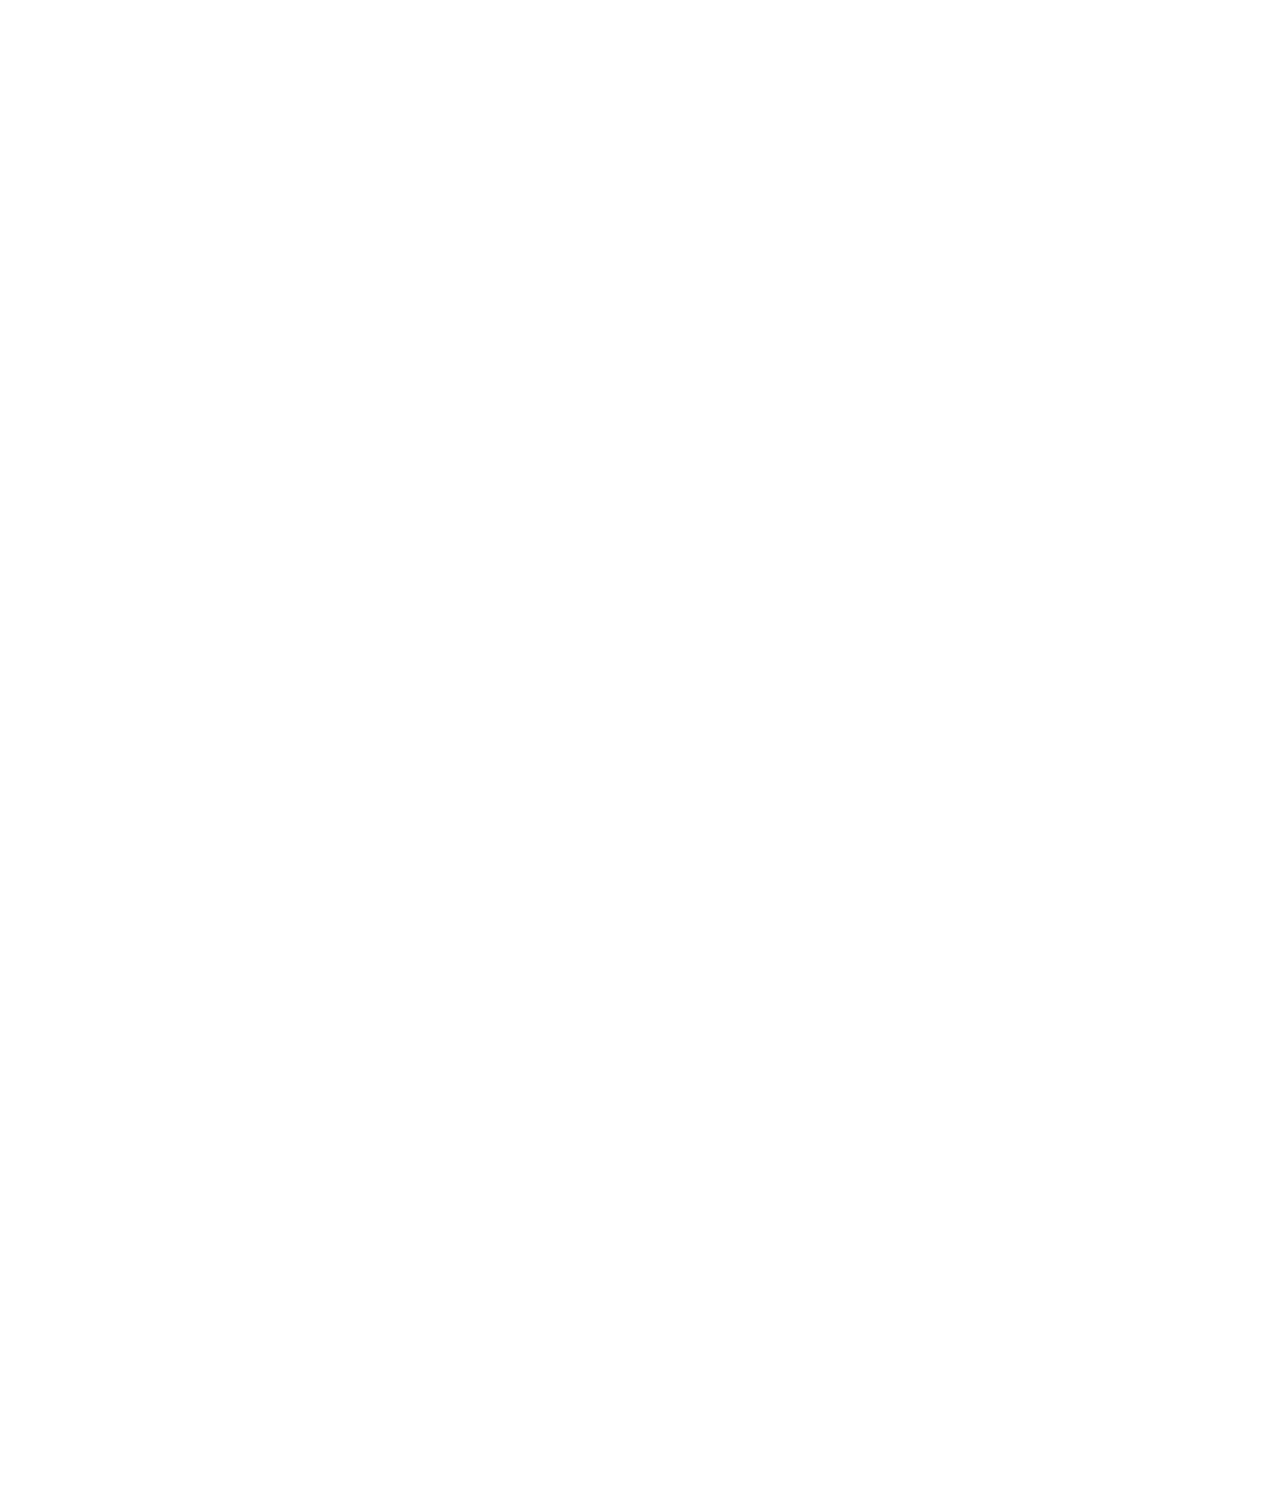
<file: tipe_rumah.html>
<!DOCTYPE html>
<html lang="en">
<head>
    <meta charset="UTF-8">
    <meta name="viewport" content="width=device-width, initial-scale=1.0">
    <title>Beyond Rich Residence</title>
    <link rel="stylesheet" href="./css/style.css">
    <link rel="stylesheet" href="https://cdnjs.cloudflare.com/ajax/libs/font-awesome/4.7.0/css/font-awesome.min.css">

    <!-- ==== ANIMATE ON SCROLL CSS CDN  ==== -->
    <link href="https://unpkg.com/aos@2.3.1/dist/aos.css" rel="stylesheet" />

    <!-- ==== ANIMATE ON SCROLL CSS CDN  ==== -->
    <link href="https://unpkg.com/aos@2.3.1/dist/aos.css" rel="stylesheet" />

    <!-- Customized Bootstrap Stylesheet -->
    <link href="https://cdn.jsdelivr.net/npm/bootstrap@5.3.2/dist/css/bootstrap.min.css" rel="stylesheet">
</head>
<body>
    <!-- header -->
    <header class="header">
      <!-- navbar -->
      <nav class="nav">
        <div class="logo">
          <a href="./index.html" style="text-decoration: none;">
            <h2>BeyondRich <br> <span id="black-title">Residence.</span></h2>
          </a>
        </div>

        <div class="nav_menu" id="nav_menu">
          <button class="close_btn" id="close_btn">
            <i class="fa fa-arrow-right"></i>
          </button>

          <ul class="nav_menu_list">
            <li class="nav_menu_item">
              <a href="./index.html" class="nav_menu_link">Beranda</a>
            </li>
            <li class="nav_menu_item">
              <a href="./tipe_rumah.html" class="nav_menu_link menu_active">Tipe Rumah</a>
            </li>
            <li class="nav_menu_item">
              <a href="./tentang.html" class="nav_menu_link">Tentang Kami</a>
            </li>
            <li class="nav_menu_item">
              <a href="./kontak.html" class="nav_menu_link">Kontak</a>
            </li>
            <li class="nav_menu_item">
              <a href="./blog.html" class="nav_menu_link">Blog</a>
            </li>
          </ul>
        </div>

        <button class="toggle_btn" id="toggle_btn">
          <i class="fa fa-bars"></i>
        </button>

      </nav>
    </header>
    <!-- header -->

    <!-- container title -->
    <section class="wrapper-content title_tipe_rumah">
        <div class="container-fluid">
            <div class="row" id="content-title">
                <div class="col-md-12 text-center">
                    <h2>Tipe Rumah</h2>
                </div>
            </div>
        </div>
    </section>
    <!-- container title -->

    <!-- section content -->
    <div class="container pt-4 pb-4 mt-2 mb-3 tipe_rumah">
        <h1 class="text-center my-5">Hunian Bergaya Modern</h1>
        <br>
        <div class="row tipe_website_view" id="rumahContainer">
            <!-- this content -->
        </div>
        <div class="row tipe_mobile_view" id="rumahContainerMobile">
            <!-- this content -->
        </div>
    </div>
    <!-- section content -->


    <!-- Footer-->
    <br><br><br>
    <footer class="footer">
        <div>Copyright &copy;Tio Mahlendra 2025</div>
    </footer>
    <!-- Footer -->

    <!-- ==== ANIMATE ON SCROLL JS CDN -->
    <script src="https://unpkg.com/aos@2.3.1/dist/aos.js"></script>
    <!-- ==== GSAP CDN ==== -->
    <script src="https://cdnjs.cloudflare.com/ajax/libs/gsap/3.8.0/gsap.min.js"></script>

    <!-- ==== SCRIPT.JS ==== -->
    <script src="./js/script.js" defer></script>
</body>
</html>
</file>
<file: css/style.css>
/* import monseratt font family */
@import url("https://fonts.googleapis.com/css2?family=Montserrat:ital,wght@0,100..900;1,100..900&display=swap");

*{
    margin: 0;
    padding: 0;
    box-sizing: border-box;
    font-family: "Montserrat", sans-serif;
}

*,
*::before,
*::after{
    box-sizing: border-box;
}

/* CSS VARIABLES */
:root {
  --primary-color: rgb(0, 0, 0);
  --link-color: #506690;
  --btn-hover-color: rgb(0, 102, 113);
  --lg-heading: #161c2d;
  --text-content: #869ab8;
  --fixed-header-height: 7rem;
  --c-white: #fff;
  --c-black: #000;
  --c-titan-white: #f1eeff;
  --c-cold-purple: #a69fd6;
  --c-indigo: #6558d3;
  --c-governor: #4133B7;
}

body {
  width: 100%;
  height: 100%;
  overflow-x: hidden;
  background-color: var(--c-white);
}

ul li {
  list-style-type: none;
}
a {
  list-style-type: none;
}
button{
  background-color: transparent;
  border: none;
  outline: none;
  cursor: pointer;
}

/* container */
.container {
  width: 100%;
}

/* header */
.header{
  height: var(--fixed-header-height);
  padding: 25px 4rem;
  position: fixed;
  z-index: 100;
  width: 100%;
  background: var(--c-white);
  max-width: 100% !important;
}

.shadow-header {
  box-shadow: 0 5px 20px 0 rgba(0,0,0,.1);
  transition: background .3s, border .3s, border-radius .3s, box-shadow .3s;
  border-bottom: 1px solid #eee;
}

/* navigation */
.nav {
  width: 100%;
  height: 100%;
  display: flex;
  align-items: center;
  justify-content: space-between;
}

/* logo */
.logo h2 {
  font-size: 27px;
  color: var(--primary-color);
  font-weight: 800;
}

#black-title {
  color: #2a2a2a;
  font-weight: 300;
}

/* nav menu */
.nav_menu_list {
  display: flex;
  align-items: center;
}

.nav_menu_list .nav_menu_item{
  margin: 0 2rem;
}

.nav_menu_list .nav_menu_link {
  font-size: 16.5px;
  line-height: 27px;
  color: var(--link-color);
  text-transform: capitalize;
  letter-spacing: 0.5px;
  text-decoration: none;
}

.menu_active {
  color: var(--primary-color) !important;
}

.nav_menu_link:hover {
  color: var(--primary-color);
}

.toggle_btn {
  font-size:20px; 
  font-weight: 600;
  color: var(--lg-heading);
  z-index: 4;
}

.nav_menu,
.close_btn {
  display: none;
}

.show {
  right: 3% !important;
}

/* wrapper */
.wrapper-home {
  width: 100%;
  padding-left: 1.7rem;
  padding-right: 1.7rem;
  padding-top: 9rem;
  margin-bottom: 4rem;
}

.wrapper-content {
  width: 100%;
  padding-top: 7.5rem;
  margin-bottom: 4rem;
}
.grid-cols-2 {
  width: 100%;
  height: 100%;
  display: grid;
  grid-template-columns: repeat(2, 1fr);
  gap: 4rem;
}
.grid-item-1 {
  padding-top: 5rem;
  padding-left: 1.5rem;
}
.main-heading {
  font-weight: 300;
  font-size: 40px;
  line-height: 55px;
}
.main-heading span {
  color: var(--primary-color);
}
.info-text {
  margin-top: 1.5rem;
  font-size: 19px;
  line-height: 28px;
  color: #334157;
}
.btn_wrapper {
  margin-top: 3.5rem;
  display: flex;
  width: 100%;
}
.btn_home {
  width: 110px;
  height: 50px;
  background-color: var(--primary-color);
  display: block;
  font-size: 16px;
  color: #fff;
  text-transform: capitalize;
  border-radius: 7px;
  letter-spacing: 1px;
  transition: 0.4s;
}
.btn_home:hover {
  transform: translateY(-3px);
  background-color: var(--btn-hover-color);
}
.view_more_btn {
  width: 180px;
  height: 55px;
  display: flex;
  align-items: center;
  justify-content: center;
  font-size: 16px;
  letter-spacing: 0;
  color: #fff;
  font-weight: 500;
  margin-right: 10px;
  box-shadow: 0 0.5rem 1.5rem rgba(22, 28, 45, 0.1);
}
.view_more_btn i {
  margin-left: 0.7rem;
}
.view_more_btn:hover {
  transition: box-shadow 0.25s ease, transform 0.25s ease;
}

.documentation_btn {
  width: 150px;
  height: 55px;
  font-size: 16px !important;
  font-weight: 500 !important;
  letter-spacing: 0;
  background-color: #e1e7fc !important;
  color: #0e2a86 !important;
  box-shadow: 0 0.5rem 1.5rem rgba(22, 28, 45, 0.1);
}
.documentation_btn:hover {
  background-color: #d7ddf1;
  transition: box-shadow 0.25s ease, transform 0.25s ease;
}
.grid-item-2 {
  padding-top: 2rem;
  width: 100%;
  height: 100%;
}
.team_img_wrapper {
  width: 100%;
  max-width: 100%;
  height: 440px;
}
.team_img_wrapper img {
  width: 100%;
  height: 100%;
  object-fit: contain;
}

#content-title{
  height: 170px;
  background-image: url('../img/content-title.png');
  box-shadow: inset 0 0 0 1000px rgba(0,0,0,.2);
  justify-content: center;
  align-items: center;
  color: var(--c-white)
}

footer {
  background-color: var(--primary-color);
  padding: 10px 0;
  text-align: center;
  color: white;
  left: 0;
  bottom: 0;
  width: 100%;
  text-align: center;
  position: fixed;
}

/* KONTAK STYLE */
.contact-wrap {
  background: #e8edf0; 
}

.dbox {
  width: 100%;
  margin-bottom: 25px;
  padding: 0 20px;
}

.dbox p {
  margin-bottom: 0;
}

.dbox p span {
  font-weight: 500;
  color:black;
}

.dbox .icon {
  width: 60px;
  height: 60px;
  border-radius: 50%;
  background: var(--primary-color);
  margin: 0 auto;
  margin-bottom: 20px; 
}
.dbox .icon span {
  font-size: 20px;
  color: #fff; 
}
.dbox .text {
    width: 100%; 
}
@media (min-width: 768px) {
  .fasilitas {
    margin-bottom: 300px;
  }
  .dbox {
    margin-bottom: 0;
    padding: 0;
  }
}


/* TIPE RUMAH STYLE */
.tipe_rumah {
  padding-left: 5% !important;
  padding-right: 5% !important;
}
.tipe_rumah_item {
  box-shadow: 0 0.5rem 1.5rem rgba(22, 28, 45, 0.1);
  border:1px solid #eee !important;
}
.tipe_rumah_item i {
  font-size: 25px;
  margin-bottom: 15px;
}

/* DETAIL RUMAH STYLE */
.detail_tipe_rumah{
  padding-left: 0 !important;
}

/* BLOG PAGE STYLE */
.description-blog {
  font-size: 12px;
  font-weight: 400px !important;
  text-align: justify !important;
}
.btn-readmore {
  background-color: var(--primary-color) !important;
  padding: 8px 16px;
  border-radius: 4px;
  font-size: 14px;
}
.text-latest-post {
  font-size: 17px !important;
  font-weight: 500;
}
.latest-blog-content {
  cursor: pointer;
}
.latest-blog-items {
  font-size: 12px !important;
  color: var(--text-content);
  text-decoration: none;
}
#cardDetailBlog{
  height: 1000px;
}

/* MEDIA QUERY */
@media screen and (min-width: 768px) {
  .toggle_btn {
    display: none;
  }
  .nav_menu {
    display: block;
  }
  .tipe_website_view {
    display: flex !important;
  }
  .tipe_mobile_view {
    display: none !important;
  }
  #cardDetailImg{
    max-width: 500px;
    height: auto;
  }
}

@media screen and (max-width: 768px) { 
  .logo h2 {
    font-size: 23px;
  }
  .nav_menu {
    position: fixed;
    width: 93%;
    height: 100%;
    display: block;
    top: 2.5%;
    right: -100%;
    background-color: #fff;
    padding: 3rem;
    border-radius: 10px;
    box-shadow: 0 0.5rem 1.5rem rgba(22, 28, 45, 0.1);
    z-index: 50;
    transition: 0.4s;
  }
  .nav_menu_list {
    flex-direction: column;
    align-items: flex-start;
    margin-top: 4rem;
  }
  .nav_menu_list .nav_menu_item {
    margin: 1rem 0;
  }
  .nav_menu_item .nav_menu_link {
    font-size: 18px;
  }
  .close_btn {
    display: block;
    position: absolute;
    right: 10%;
    font-size: 25px;
    color: #50689e;
  }
  .close_btn:hover {
    color: #000;
  }
  .wrapper-home {
    padding: 0 0.7rem;
  }
  .grid-item-1 {
    padding-left: 0rem;
  }
  .main-heading {
    font-size: 35px;
  }
  .view_more_btn {
    width: 140px;
    height: 55px;
    font-size: 13.5px;
    margin-right: 1rem;
  }
  .grid-cols-3 {
    grid-template-columns: repeat(auto-fit, minmax(100%, 1fr));
  }
  .featured_info p {
    line-height: 23px;
    font-size: 14px;
  }
  .tipe_website_view {
    display: none !important;
  }
  .tipe_mobile_view {
    display: flex !important;
  }
  #cardDetailImg{
    max-width: 300px;
    height: auto;
  }
}

@media screen and (max-width: 991px) {
  .wrapper-home {
    padding-top: 3rem;
  }
  .grid-cols-2 {
    grid-template-columns: repeat(auto-fit, minmax(100%, 1fr));
  }
  .grid-item-1 {
    order: 2;
    display: flex;
    flex-direction: column;
    align-items: center;
    justify-content: center;
    padding-top: 0;
  }
  .main-heading {
    font-size: 32px;
    text-align: center;
    line-height: 40px;
  }
  .info-text {
    font-size: 16px;
    text-align: center;
    padding: 0.7rem;
  }
  .btn_wrapper {
    width: 100%;
    display: flex;
    align-items: center;
    justify-content: center;
  }
  .grid-item-2 {
    order: 1;
    display: flex;
    flex-direction: column;
    align-items: center;
    justify-content: center;
  }
  .team_img_wrapper {
    width: 350px;
    height: 350px;
  }
  .featured_info span {
    font-size: 19px;
  }
  .tipe_website_view {
    display: none !important;
  }
  .tipe_mobile_view {
    display: flex !important;
  }
  #cardDetailImg{
    max-width: 300px;
    height: auto;
  } 
}
</file>
